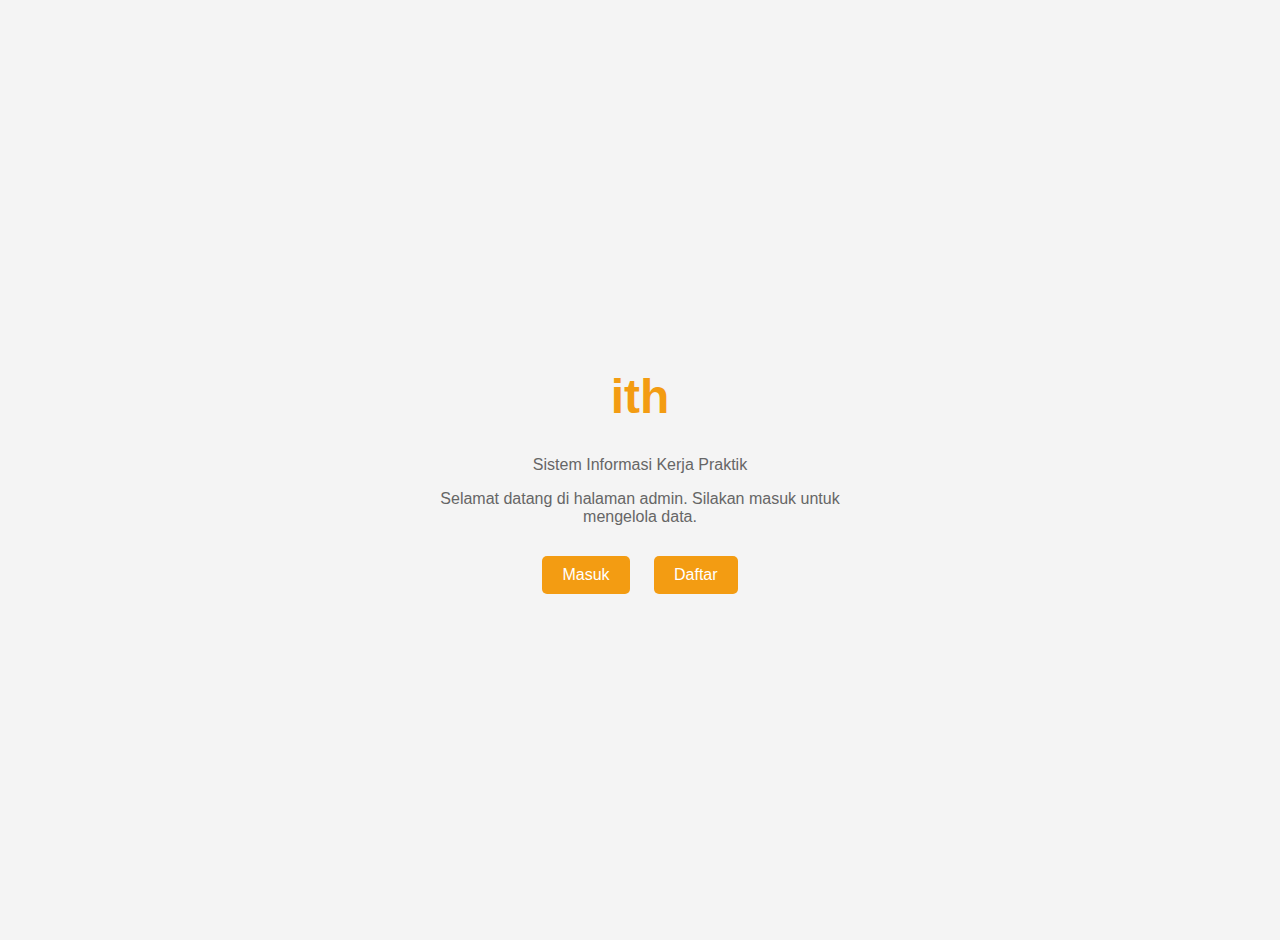
<file: index.html>
<!DOCTYPE html>
<html lang="en">
<head>
  <meta charset="UTF-8">
  <meta name="viewport" content="width=device-width, initial-scale=1.0">
  <title>Sistem Informasi Kerja Praktik</title>
  <link rel="stylesheet" href="style.css">
</head>
<body>
  <div class="container">
    <!-- Halaman Home -->
    <div class="page active" id="home">
      <h1>ith</h1>
      <p>Sistem Informasi Kerja Praktik</p>
      <p>Selamat datang di halaman admin. Silakan masuk untuk mengelola data.</p>
      <div class="buttons">
        <button class="btn" onclick="showPage('login')">Masuk</button>
        <button class="btn" onclick="showPage('register')">Daftar</button>
      </div>
    </div>

    <!-- Halaman Login -->
    <div class="page" id="login">
      <form class="form-box" id="login-form">
        <h2>Selamat Datang!</h2>
        <input type="text" id="username" placeholder="Username/Email" required>
        <input type="password" id="password" placeholder="Password" required>
        <button type="submit" class="btn">Masuk</button>
        <p>Belum punya akun? <a href="#" onclick="showPage('register')">Daftar</a></p>
        <button class="btn" style="background-color: #ccc;" onclick="showPage('home')">Kembali</button>
      </form>
    </div>

    <!-- Halaman Register -->
    <div class="page" id="register">
      <form class="form-box" id="register-form">
        <h2>Buat Akun</h2>
        <input type="text" id="reg-username" placeholder="Username" required>
        <input type="email" id="reg-email" placeholder="Email" required>
        <input type="password" id="reg-password" placeholder="Kata Sandi" required>
        <input type="password" id="reg-confirm-password" placeholder="Konfirmasi Kata Sandi" required>
        <button type="submit" class="btn">Daftar</button>
        <p>Sudah punya akun? <a href="#" onclick="showPage('login')">Masuk</a></p>
        <button class="btn" style="background-color: #ccc;" onclick="showPage('home')">Kembali</button>
      </form>
    </div>
  </div>

  <script src="script.js"></script>
</body>
</html>
</file>
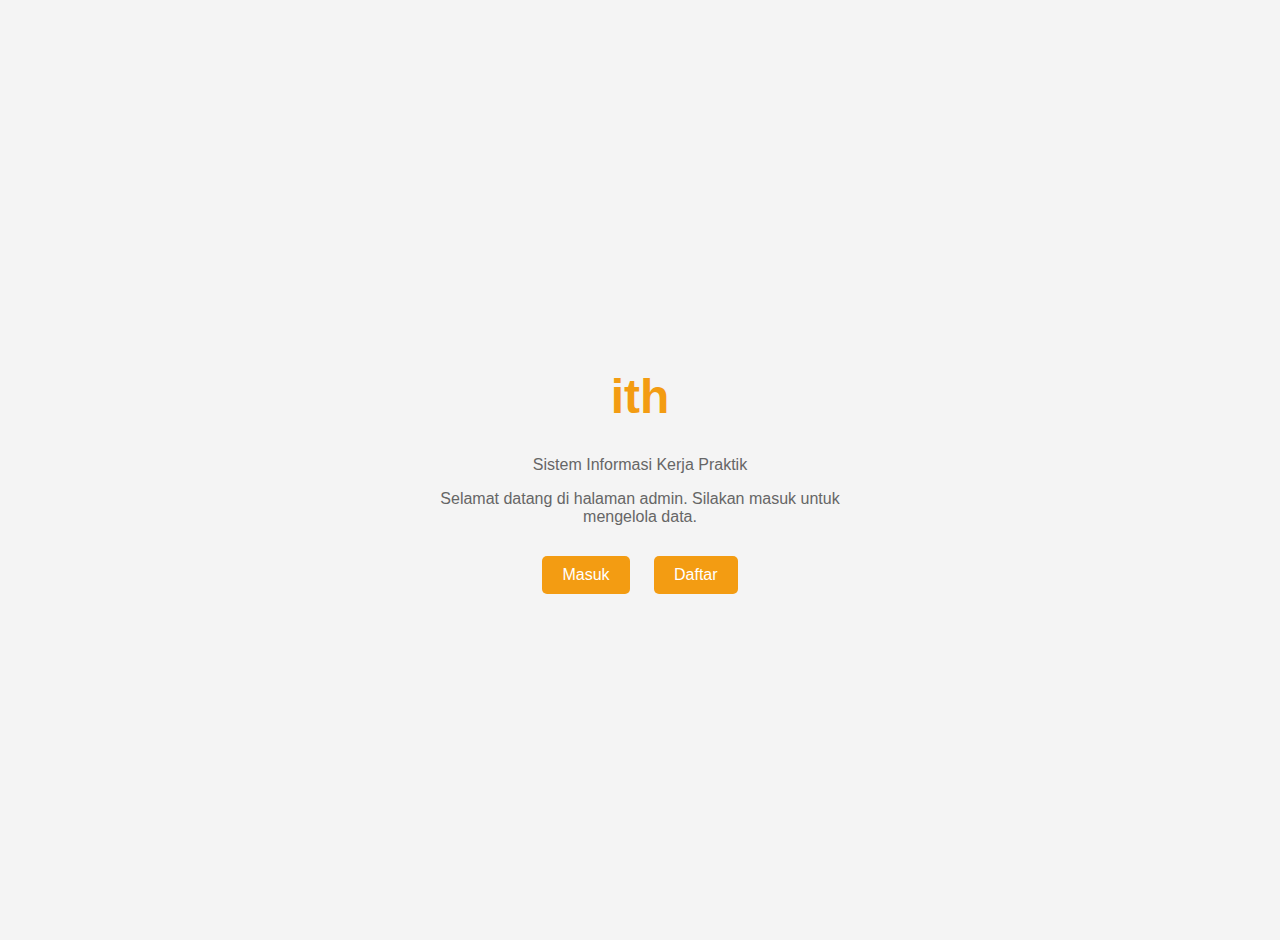
<file: regis.html>
<!DOCTYPE html>
<html lang="en">
<head>
  <meta charset="UTF-8">
  <meta name="viewport" content="width=device-width, initial-scale=1.0">
  <title>Sistem Informasi Kerja Praktik</title>
  <link rel="stylesheet" href="style.css"> <!-- Menghubungkan file CSS -->
</head>
<body>
  <div class="container">
    <!-- Halaman Home -->
    <div class="page active" id="home">
      <h1>ith</h1>
      <p>Sistem Informasi Kerja Praktik</p>
      <p>Selamat datang di halaman admin. Silakan masuk untuk mengelola data.</p>
      <div class="buttons">
        <button class="btn" onclick="showPage('login')">Masuk</button>
        <button class="btn" onclick="showPage('register')">Daftar</button>
      </div>
    </div>

    <!-- Halaman Login -->
    <div class="page" id="login">
      <form class="form-box">
        <h2>Selamat Datang!</h2>
        <input type="text" id="username" placeholder="Username/Email" required>
        <input type="password" id="password" placeholder="Password" required>
        <button type="submit" class="btn">Masuk</button>
        <p>Belum punya akun? <a href="#" onclick="showPage('register')">Daftar</a></p>
        <button class="btn" style="background-color: #ccc;" onclick="showPage('home')">Kembali</button>
      </form>
    </div>

    <!-- Halaman Register -->
    <div class="page" id="register">
      <form class="form-box" id="register-form">
        <h2>Buat Akun</h2>
        <input type="text" id="reg-username" placeholder="Username" required>
        <input type="email" id="reg-email" placeholder="Email" required>
        <input type="password" id="reg-password" placeholder="Kata Sandi" required>
        <input type="password" id="reg-confirm-password" placeholder="Konfirmasi Kata Sandi" required>
        <button type="submit" class="btn">Daftar</button>
        <p>Sudah punya akun? <a href="#" onclick="showPage('login')">Masuk</a></p>
        <button class="btn" style="background-color: #ccc;" onclick="showPage('home')">Kembali</button>
      </form>
    </div>
  </div>

  <script>
    // Fungsi untuk mengganti halaman
    function showPage(pageId) {
      const pages = document.querySelectorAll('.page');
      pages.forEach(page => {
        page.classList.remove('active');
      });
      document.getElementById(pageId).classList.add('active');
    }

    // Menyimpan data saat registrasi
    document.getElementById('register-form').addEventListener('submit', function(event) {
      event.preventDefault();
      const username = document.getElementById('reg-username').value;
      const email = document.getElementById('reg-email').value;
      const password = document.getElementById('reg-password').value;
      const confirmPassword = document.getElementById('reg-confirm-password').value;

      if (password === confirmPassword) {
        const newUser = { username, email, password };
        localStorage.setItem('user', JSON.stringify(newUser)); // Menyimpan pengguna ke localStorage
        alert('Akun berhasil dibuat. Silakan login.');
        showPage('login');
      } else {
        alert('Password tidak cocok!');
      }
    });

    // Login
    document.querySelector('#login form').addEventListener('submit', function(event) {
      event.preventDefault();
      const username = document.getElementById('username').value;
      const password = document.getElementById('password').value;
      
      const storedUser = JSON.parse(localStorage.getItem('user'));

      if (storedUser && storedUser.username === username && storedUser.password === password) {
        localStorage.setItem('loggedUser', JSON.stringify({ username: username }));
        window.location.href = 'dashboard.html';
      } else {
        alert('Username atau password salah.');
      }
    });
  </script>
</body>
</html>
</file>
<file: style.css>
body {
    font-family: Arial, sans-serif;
    background-color: #f4f4f4;
    margin: 0;
    padding: 0;
  }
  
  .container {
    display: flex;
    justify-content: center;
    align-items: center;
    min-height: 100vh;
    padding: 20px;
  }
  
  .page {
    display: none;
    width: 100%;
    max-width: 400px;
    text-align: center;
  }
  
  .page.active {
    display: block;
  }
  
  h1 {
    font-size: 48px;
    color: #f39c12;
  }
  
  p {
    font-size: 16px;
    color: #666;
  }
  
  .buttons {
    margin-top: 20px;
  }
  
  .btn {
    display: inline-block;
    margin: 10px;
    padding: 10px 20px;
    font-size: 16px;
    color: white;
    background-color: #f39c12;
    border: none;
    border-radius: 5px;
    cursor: pointer;
    text-decoration: none;
  }
  
  .btn:hover {
    background-color: #d68910;
  }
  
  .form-box {
    background: white;
    padding: 30px;
    border-radius: 8px;
    box-shadow: 0px 0px 10px rgba(0, 0, 0, 0.1);
  }
  
  .form-box input {
    width: 100%;
    padding: 10px;
    margin-bottom: 15px;
    border: 1px solid #ddd;
    border-radius: 5px;
  }
  
  .form-box .btn {
    width: 100%;
    padding: 10px;
  }
  
  form p {
    margin-top: 10px;
    font-size: 14px;
    text-align: center;
  }
</file>
